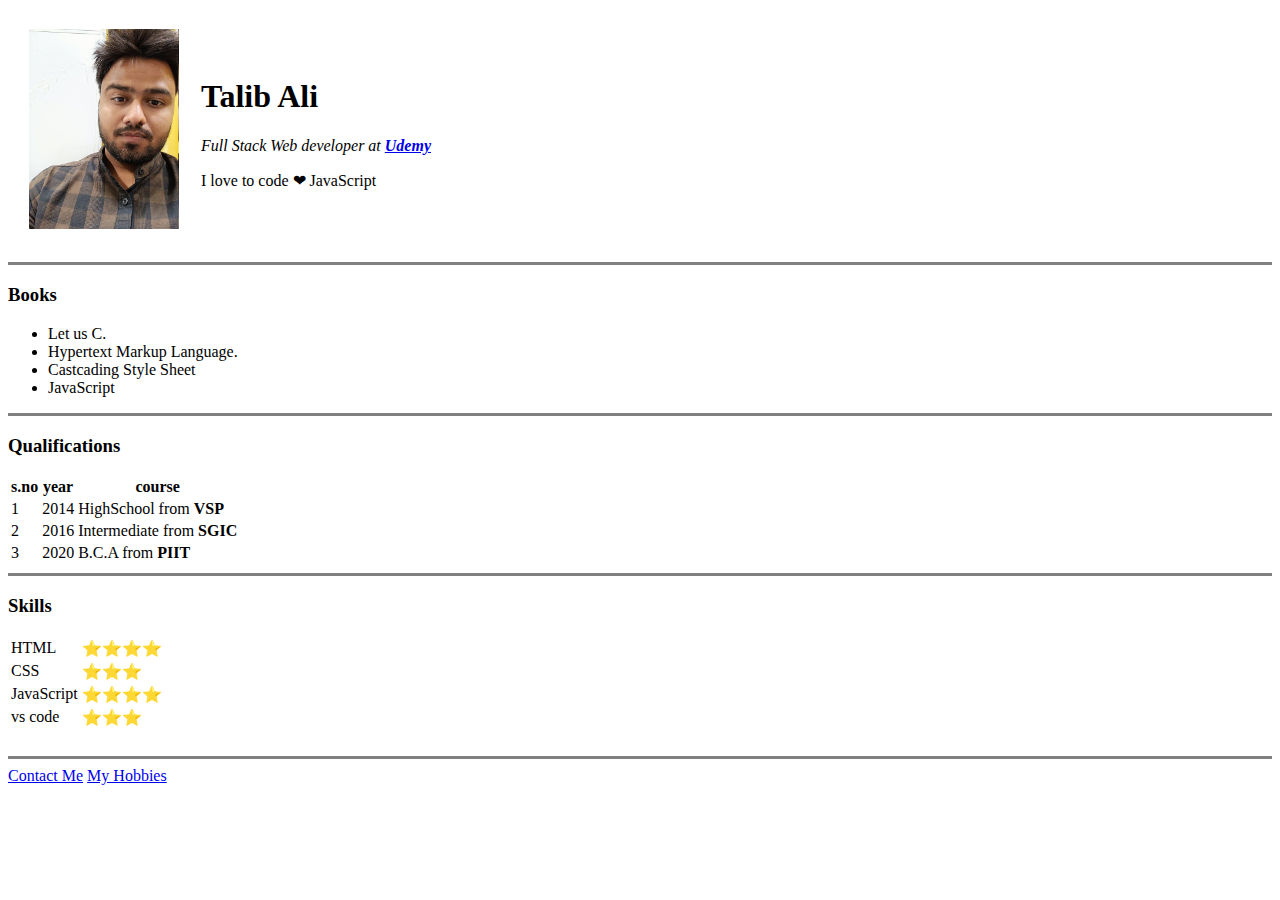
<file: index.html>
<!DOCTYPE html>
<html lang="en">
  <head>
    <meta charset="UTF-8" />
    <meta http-equiv="X-UA-Compatible" content="IE=edge" />
    <meta name="viewport" content="width=device-width, initial-scale=1.0" />
    <title>Talib's Personal site</title>
  </head>
  <body>
    <table cellspacing="20">
      <tr>
        <td>
          <img src="img/Talib.jpg" alt="talib.jpg" width="150" srcset=""/>
        </td>
        <td>
          <h1>Talib Ali</h1>
          <p>
            <em>Full Stack Web developer at <strong><a href="https://www.udemy.com/">Udemy</a></strong></em>
          </p>
          <p>I love to code ❤ JavaScript</p>
        </td>
      </tr>
    </table>

    <hr size="3" noshade="" />
    <h3>Books</h3>
    <ul>
      <li>Let us C.</li>
      <li>Hypertext Markup Language.</li>
      <li>Castcading Style Sheet</li>
      <li>JavaScript</li>
    </ul>
    <hr size="3" noshade="" />

    <h3>Qualifications</h3>
    <table cellspaing="10">
      <thead>
        <th>s.no</th>
        <th>year</th>
        <th>course</th>
      </thead>
      <tr>
        <td>1</td>
        <td>2014</td>
        <td>HighSchool from <strong>VSP</strong></td>
      </tr>
      <tr>
        <td>2</td>
        <td>2016</td>
        <td>Intermediate from <strong>SGIC</strong></td>
      </tr>
      <tr>
        <td>3</td>
        <td>2020</td>
        <td>B.C.A from <strong>PIIT </strong></td>
      </tr>
    </table>
    <hr size="3" noshade="" />

    <h3>Skills</h3>
    <table cellspaing="10">
        <tr>
            <td>HTML</td>
            <td>⭐⭐⭐⭐</td>
        </tr>
        <tr>
            <td>CSS</td>
            <td>⭐⭐⭐</td>

        </tr>
        <tr>
            <td>JavaScript</td>
            <td>⭐⭐⭐⭐</td>

        </tr>
        <tr>
            <td>vs code</td>
            <td>⭐⭐⭐</td>

        </tr>
    </table>
    <br />
    <hr size="3" noshade="" />

    <a href="./contact.html">Contact Me</a>
    <a href="./hobbies.html">My Hobbies</a>
  </body>
</html>
</file>
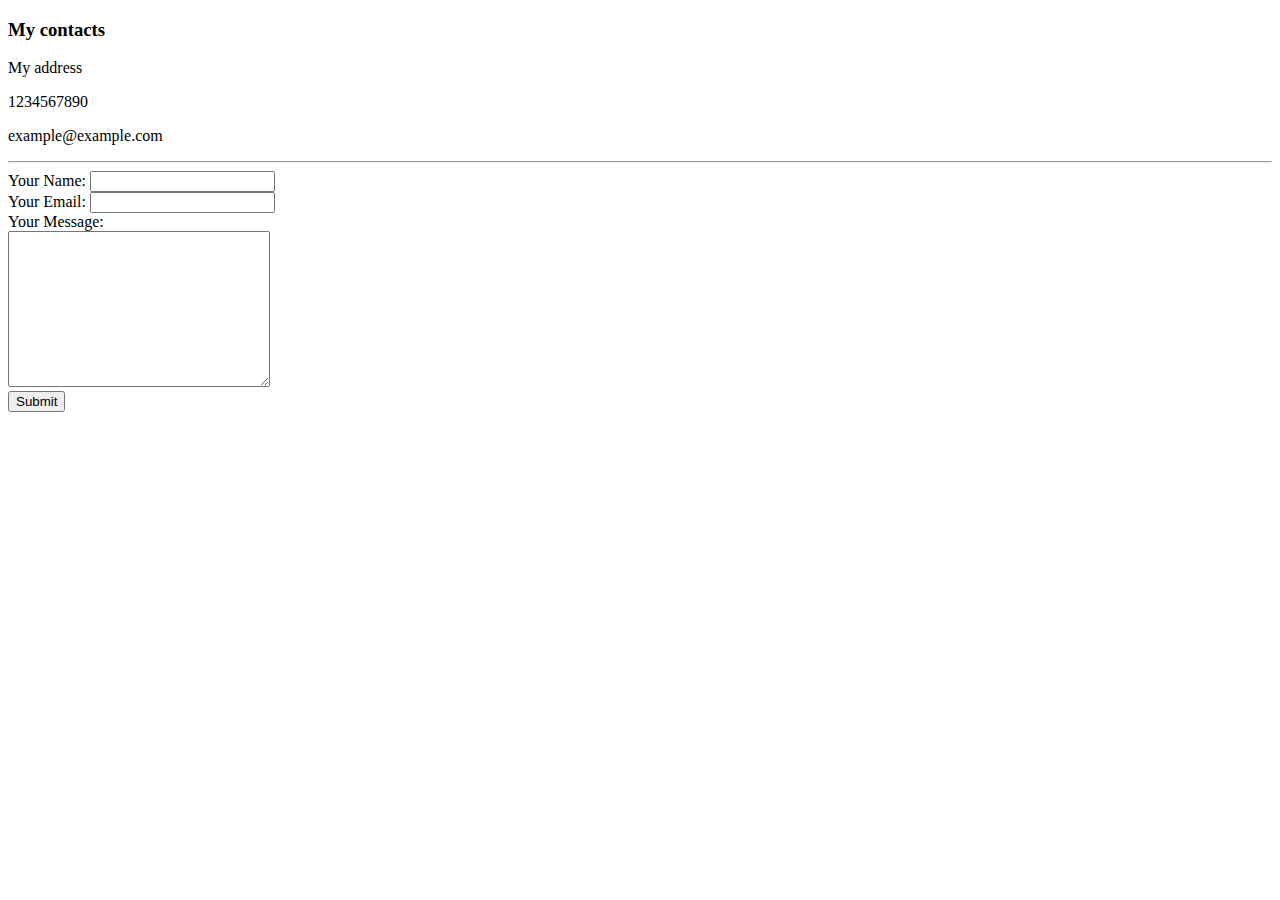
<file: contact.html>
<!DOCTYPE html>
<html lang="en">
<head>
    <meta charset="UTF-8">
    <meta http-equiv="X-UA-Compatible" content="IE=edge">
    <meta name="viewport" content="width=device-width, initial-scale=1.0">
    <title>contact</title>
</head>
<body>
    <h3>My contacts</h3>
    <p>My address</p>
    <p>1234567890</p>
    <p>example@example.com</p>
    <hr>
    <form action="mailto:talibali786.ta@gmail.com" method="post" enctype="text/plain">
        
    <label for="">Your Name:</label>
    <input type="text" name="yourName"><br>
    <label for="">Your Email:</label>
    <input type="email" name="YourEmail"><br>
    <label for="">Your Message:</label><br>
    <textarea name="yourMessage" id="" cols="30" rows="10"></textarea><br>
    <input type="submit">
    
    </form>
</body>
</html>
</file>
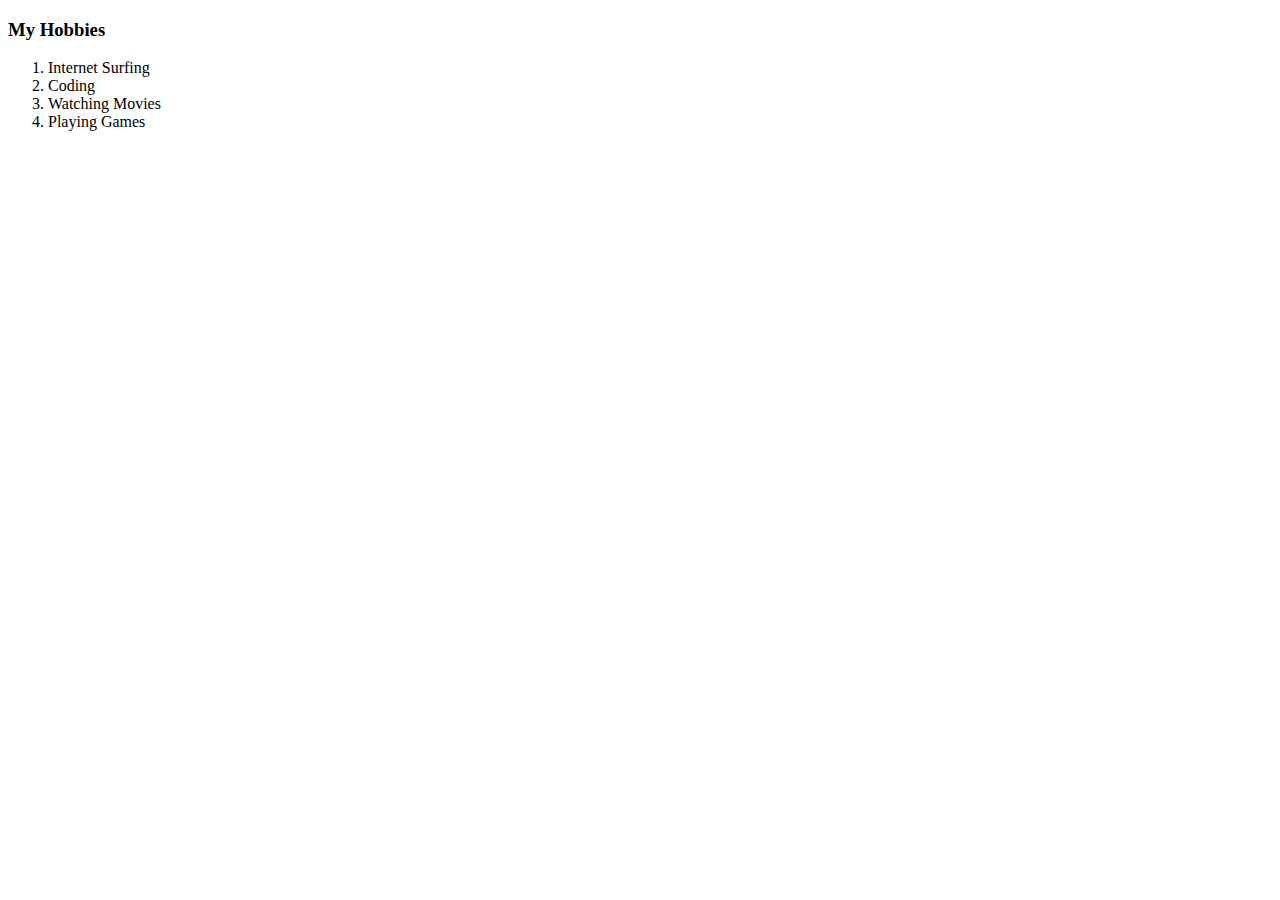
<file: hobbies.html>
<!DOCTYPE html>
<html lang="en">
<head>
    <meta charset="UTF-8">
    <meta http-equiv="X-UA-Compatible" content="IE=edge">
    <meta name="viewport" content="width=device-width, initial-scale=1.0">
    <title>hobbies</title>
</head>
<body>
    <h3>My Hobbies</h3>
    <ol>
        <li>Internet Surfing</li>
        <li>Coding</li>
        <li>Watching Movies</li>
        <li>Playing Games</li>
    </ol>
</body>
</html>
</file>
